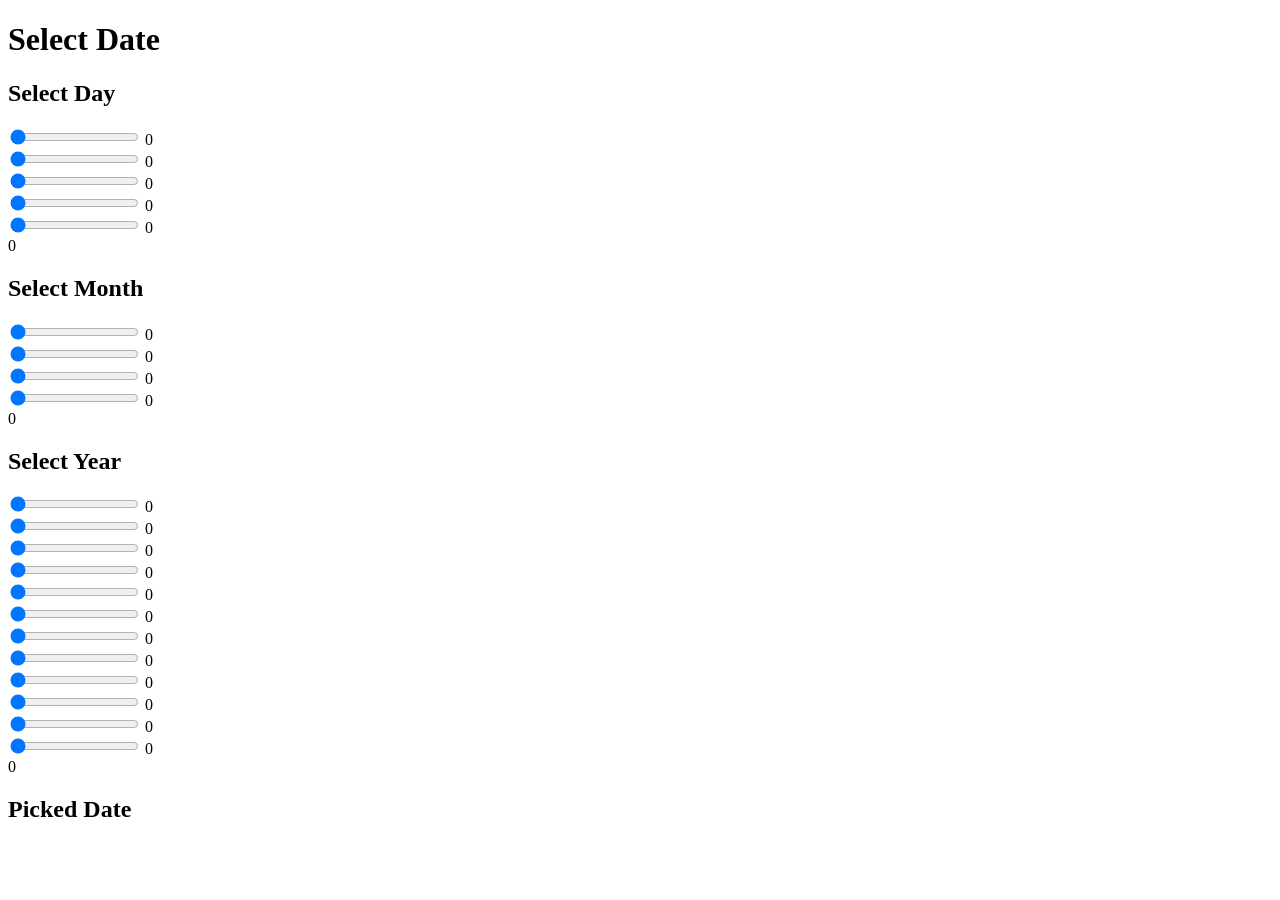
<file: index.html>
<!DOCTYPE html>
<html lang="en">
<head>
    <meta charset="UTF-8">
    <meta name="viewport" content="width=device-width, initial-scale=1.0">
    <title>Stupid UI - Date selector</title>
    <link rel="stylesheet" href="styles.css">
</head>
<body>
    <h1>Select Date</h1>
    <div id="dayPicker">
        <h2>Select Day</h2>
        <div>
            <input id="dayDigit1" type="range" min="0" max="1" value="0" class="slider sliderDay">
            <label for="dayDigit1">0</label>
        </div>
        <div>
            <input id="dayDigit2" type="range" min="0" max="1" value="0" class="slider sliderDay" >
            <label for="dayDigit2">0</label>
        </div>
        <div>
            <input id="dayDigit3" type="range" min="0" max="1" value="0" class="slider sliderDay">
            <label for="dayDigit3">0</label>
        </div>
        <div>
            <input id="dayDigit4" type="range" min="0" max="1" value="0" class="slider sliderDay">
            <label for="dayDigit4">0</label>
        </div>
        <div>
            <input id="dayDigit5" type="range" min="0" max="1" value="0" class="slider sliderDay">
            <label for="dayDigit5">0</label>
        </div>

        <label id="lblDayResult">0</label>
    </div>
    <div id="monthPicker">
        <h2>Select Month</h2>
        <div>
            <input id="monthDigit1" type="range" min="0" max="1" value="0" class="slider sliderMonth">
            <label for="monthDigit1">0</label>
        </div>
        <div>
            <input id="monthDigit2" type="range" min="0" max="1" value="0" class="slider sliderMonth">
            <label for="monthDigit2">0</label>
        </div>
        <div>
            <input id="monthDigit3" type="range" min="0" max="1" value="0" class="slider sliderMonth">
            <label for="monthDigit3">0</label>
        </div>
        <div>
            <input id="monthDigit4" type="range" min="0" max="1" value="0" class="slider sliderMonth">
            <label for="monthDigit4">0</label>
        </div>

        <label id="lblMonthResult">0</label>
    </div>
    <div id="yearPicker">
        <h2>Select Year</h2>
        <div>
            <input id="yearDigit1" type="range" min="0" max="1" value="0" class="slider sliderYear">
            <label for="yearDigit1">0</label>
        </div>
        <div>
            <input id="yearDigit2" type="range" min="0" max="1" value="0" class="slider sliderYear">
            <label for="yearDigit2">0</label>
        </div>
        <div>
            <input id="yearDigit3" type="range" min="0" max="1" value="0" class="slider sliderYear">
            <label for="yearDigit3">0</label>
        </div>
        <div>
            <input id="yearDigit4" type="range" min="0" max="1" value="0" class="slider sliderYear">
            <label for="yearDigit4">0</label>
        </div>
        <div>
            <input id="yearDigit5" type="range" min="0" max="1" value="0" class="slider sliderYear">
            <label for="yearDigit5">0</label>
        </div>
        <div>
            <input id="yearDigit6" type="range" min="0" max="1" value="0" class="slider sliderYear">
            <label for="yearDigit6">0</label>
        </div>
        <div>
            <input id="yearDigit7" type="range" min="0" max="1" value="0" class="slider sliderYear">
            <label for="yearDigit7">0</label>
        </div>
        <div>
            <input id="yearDigit8" type="range" min="0" max="1" value="0" class="slider sliderYear">
            <label for="yearDigit8">0</label>
        </div>
        <div>
            <input id="yearDigit9" type="range" min="0" max="1" value="0" class="slider sliderYear">
            <label for="yearDigit9">0</label>
        </div>
        <div>
            <input id="yearDigit10" type="range" min="0" max="1" value="0" class="slider sliderYear">
            <label for="yearDigit10">0</label>
        </div>
        <div>
            <input id="yearDigit11" type="range" min="0" max="1" value="0" class="slider sliderYear">
            <label for="yearDigit11">0</label>
        </div>
        <div>
            <input id="yearDigit12" type="range" min="0" max="1" value="0" class="slider sliderYear">
            <label for="yearDigit12">0</label>
        </div>
        <label id="lblYearResult">0</label>
    </div>

    <h2>Picked Date</h2>
    <label id="lblOutput"></label>

    <script src="index.js"></script>
</body>
</html>
</file>
<file: styles.css>
/*.slider {
    width: 100px;
}*/
</file>
